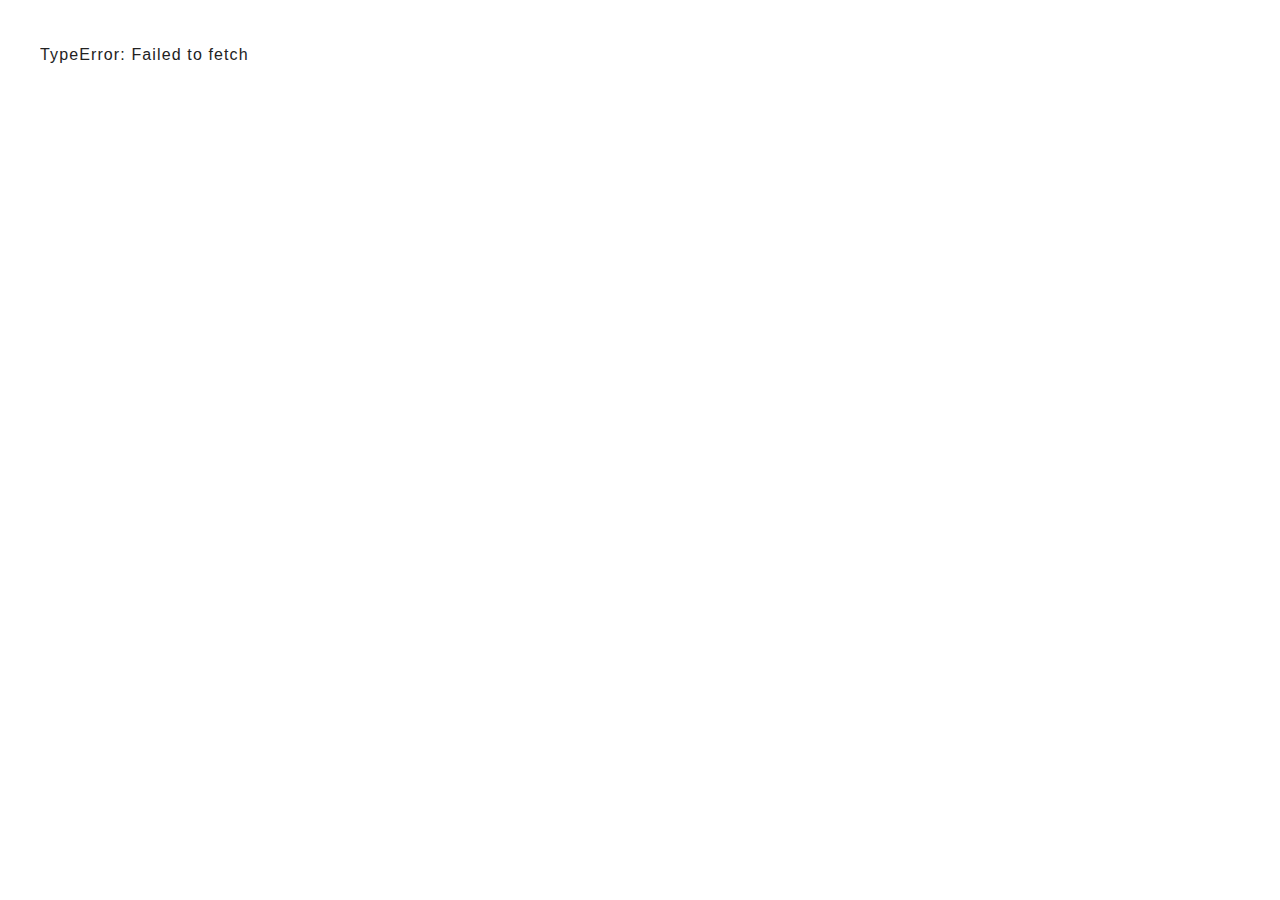
<file: index.html>
<!DOCTYPE html>
<html lang="en">
<head>
    <meta charset="UTF-8">
    <meta http-equiv="X-UA-Compatible" content="IE=edge">
    <meta name="viewport" content="width=device-width, initial-scale=1.0">
    <link href='https://unpkg.com/boxicons@2.1.4/css/boxicons.min.css' rel='stylesheet'>
    <link rel="stylesheet" href="assets/index.css">
    <style>
        body {
            padding: 40px;
        }
        .post {
            width: calc(100% - 80px);
            margin: 10px;
            cursor: pointer;
            border-bottom: 1px solid #606060;
        }
        .post:hover {
            color: #000000ae;
        }
        .title:hover::before {
            content: "> ";
        }
        .post .title {
            font-weight: bold;
            font-size: larger;
        }
        .post .description {
            margin-left: 20px;
            opacity: 7;
        }
    </style>
</head>
<body>
    <div id="docs">Fetching...</div>
    <script src="assets/functions.js"></script>
    <script>
    try {
        BlogBooks.posts();
    } catch(e) {
        document.querySelector("#docs").innerHTML = e;
    }
    </script>
</body>
</html>
</file>
